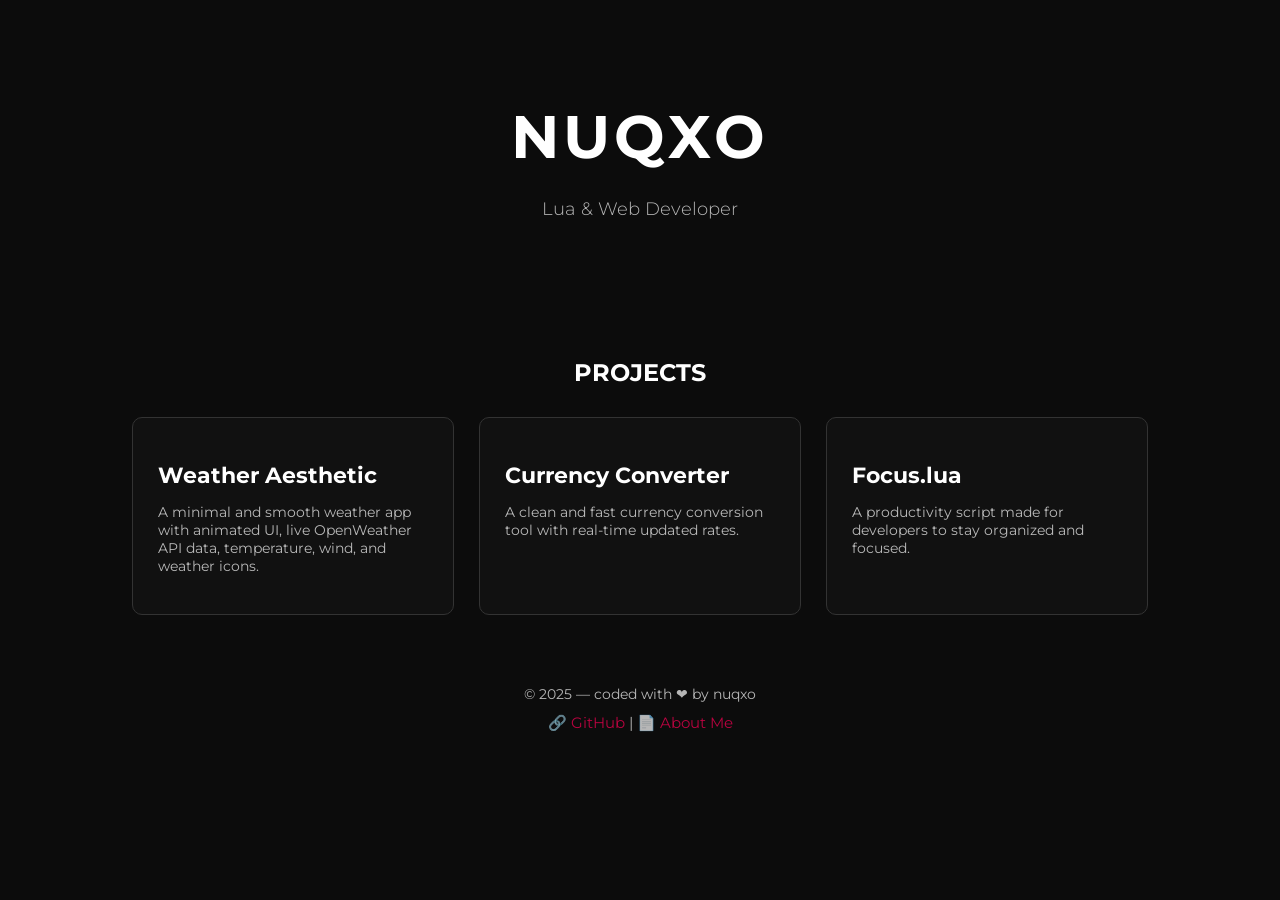
<file: index.html>
<!DOCTYPE html>
<html lang="en">
<head>
    <meta charset="UTF-8">
    <meta name="viewport" content="width=device-width, initial-scale=1.0">
    <title>nuqxo | Developer Portfolio</title>

    <style>
        @import url('https://fonts.googleapis.com/css2?family=Montserrat:wght@300;400;700&display=swap');

        body {
            margin: 0;
            padding: 0;
            font-family: 'Montserrat', sans-serif;
            background: #0c0c0c;
            color: #fff;
            overflow-x: hidden;
        }

        header {
            padding: 60px 10%;
            text-align: center;
            animation: fadeIn 1.5s ease;
        }

        h1 {
            font-size: 60px;
            font-weight: 700;
            letter-spacing: 4px;
            animation: glitch 2s infinite;
        }

        @keyframes glitch {
            0% { text-shadow: 2px 2px #ff0055; }
            50% { text-shadow: -2px -2px #00eaff; }
            100% { text-shadow: 2px 2px #ff0055; }
        }

        h3 {
            opacity: 0.7;
            font-weight: 300;
            margin-top: -15px;
            font-size: 18px;
        }

        section {
            padding: 40px 10%;
            animation: fadeUp 1.3s ease;
        }

        @keyframes fadeUp {
            from { opacity: 0; transform: translateY(30px); }
            to { opacity: 1; transform: translateY(0); }
        }

        .projects {
            display: flex;
            justify-content: center;
            flex-wrap: wrap;
            gap: 25px;
            margin-top: 30px;
        }

        .card {
            background: #111;
            border: 1px solid #333;
            width: 270px;
            padding: 25px;
            border-radius: 10px;
            transition: .4s;
            cursor: pointer;
            position: relative;
        }

        .card:hover {
            transform: translateY(-8px);
            border-color: #ff0055;
            box-shadow: 0 0 15px #ff0055;
        }

        .card h2 {
            margin-bottom: 10px;
            font-size: 22px;
        }

        .card p {
            opacity: .7;
            font-size: 14px;
        }

        footer {
            text-align: center;
            padding: 30px;
            font-size: 14px;
            opacity: .7;
        }

        .links {
            margin-top: 10px;
            font-size: 15px;
        }

        .links a {
            color: #ff0055;
            text-decoration: none;
            transition: .3s;
        }

        .links a:hover {
            color: #00eaff;
        }
    </style>
</head>
<body>

<header>
    <h1>NUQXO</h1>
    <h3>Lua & Web Developer</h3>
</header>

<section>
    <h2 style="text-align:center;">PROJECTS</h2>

    <div class="projects">

        <div class="card" onclick="window.open('https://github.com/nuqxo/weather-aesthetic','_blank')">
            <h2>Weather Aesthetic</h2>
            <p>A minimal and smooth weather app with animated UI, live OpenWeather API data, temperature, wind, and weather icons.</p>
        </div>

        <div class="card" onclick="window.open('https://github.com/nuqxo/currency-converter','_blank')">
            <h2>Currency Converter</h2>
            <p>A clean and fast currency conversion tool with real-time updated rates.</p>
        </div>

        <div class="card" onclick="window.open('https://github.com/nuqxo/focus.lua','_blank')">
            <h2>Focus.lua</h2>
            <p>A productivity script made for developers to stay organized and focused.</p>
        </div>

    </div>
</section>

<footer>
    © 2025 — coded with ❤ by nuqxo
    <div class="links">
        🔗 <a href="https://github.com/nuqxo" target="_blank">GitHub</a> |
        📄 <a href="about.html">About Me</a>
    </div>
</footer>

</body>
</html>
</file>
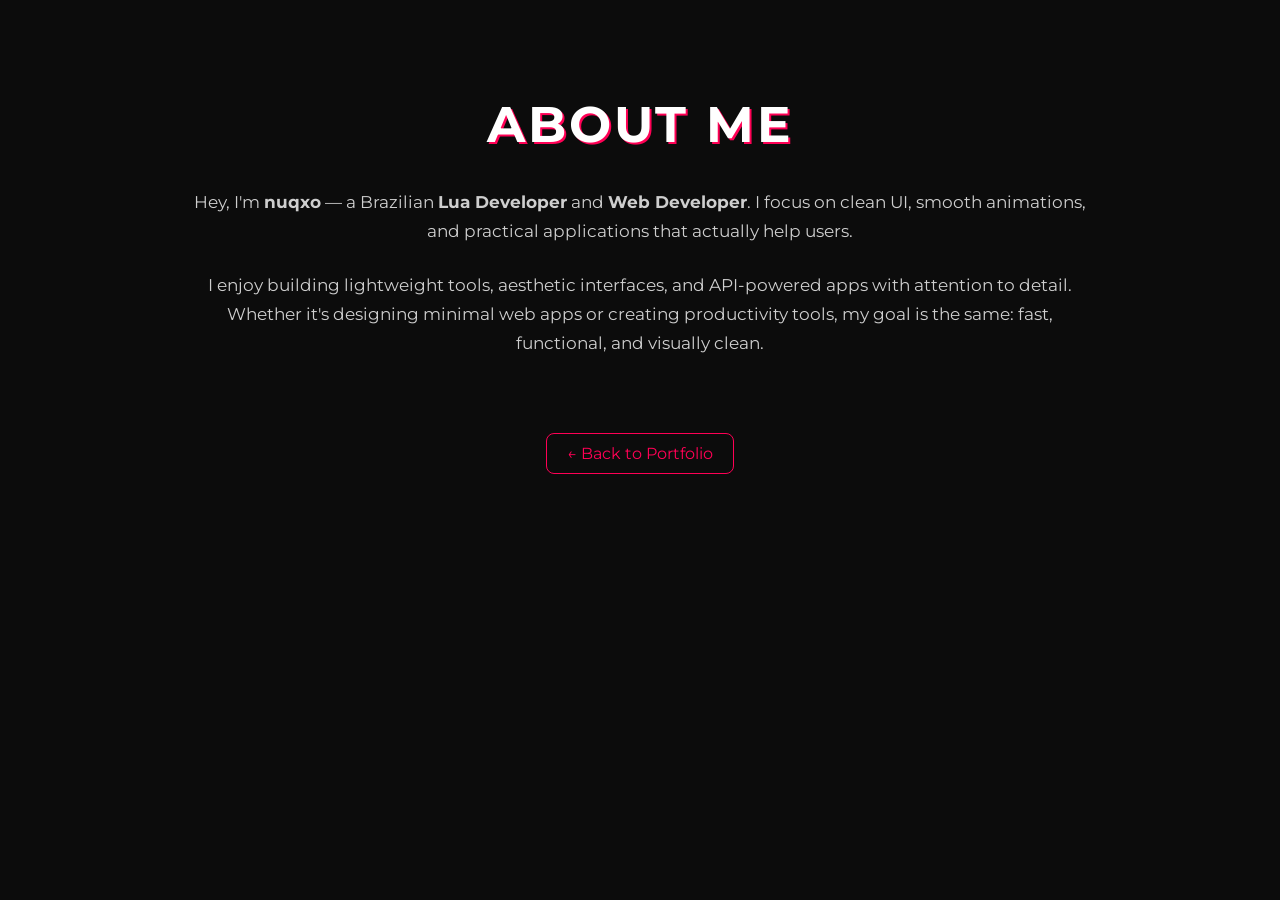
<file: about.html>
<!DOCTYPE html>
<html lang="en">
<head>
    <meta charset="UTF-8">
    <meta name="viewport" content="width=device-width, initial-scale=1.0">
    <title>About Me | nuqxo</title>

    <style>
        @import url('https://fonts.googleapis.com/css2?family=Montserrat:wght@300;400;700&display=swap');

        body {
            margin: 0;
            padding: 0;
            font-family: 'Montserrat', sans-serif;
            background: #0c0c0c;
            color: #fff;
            overflow-x: hidden;
            animation: fadeIn 1.3s ease;
        }

        @keyframes fadeIn {
            from { opacity: 0; transform: translateY(30px); }
            to { opacity: 1; transform: translateY(0); }
        }

        .container {
            padding: 60px 12%;
            text-align: center;
            max-width: 900px;
            margin: auto;
        }

        h1 {
            font-size: 50px;
            letter-spacing: 3px;
            text-shadow: 2px 2px #ff0055;
        }

        p {
            opacity: .8;
            line-height: 1.7;
            font-size: 17px;
            margin-top: 25px;
        }

        a {
            color: #ff0055;
            text-decoration: none;
        }

        a:hover {
            color: #00eaff;
        }

        .back {
            margin-top: 40px;
            display: inline-block;
            padding: 10px 20px;
            border: 1px solid #ff0055;
            border-radius: 8px;
            transition: .3s;
        }

        .back:hover {
            border-color: #00eaff;
            color: #00eaff;
        }

    </style>
</head>
<body>

<div class="container">
    <h1>ABOUT ME</h1>

    <p>
        Hey, I'm <b>nuqxo</b> — a Brazilian <b>Lua Developer</b> and <b>Web Developer</b>.
        I focus on clean UI, smooth animations, and practical applications that actually help users.
    </p>

    <p>
        I enjoy building lightweight tools, aesthetic interfaces, and API-powered apps with attention to detail.
        Whether it's designing minimal web apps or creating productivity tools, my goal is the same:
        fast, functional, and visually clean.
    </p>

    <br>
    <a class="back" href="index.html">← Back to Portfolio</a>
</div>

</body>
</html>
</file>
